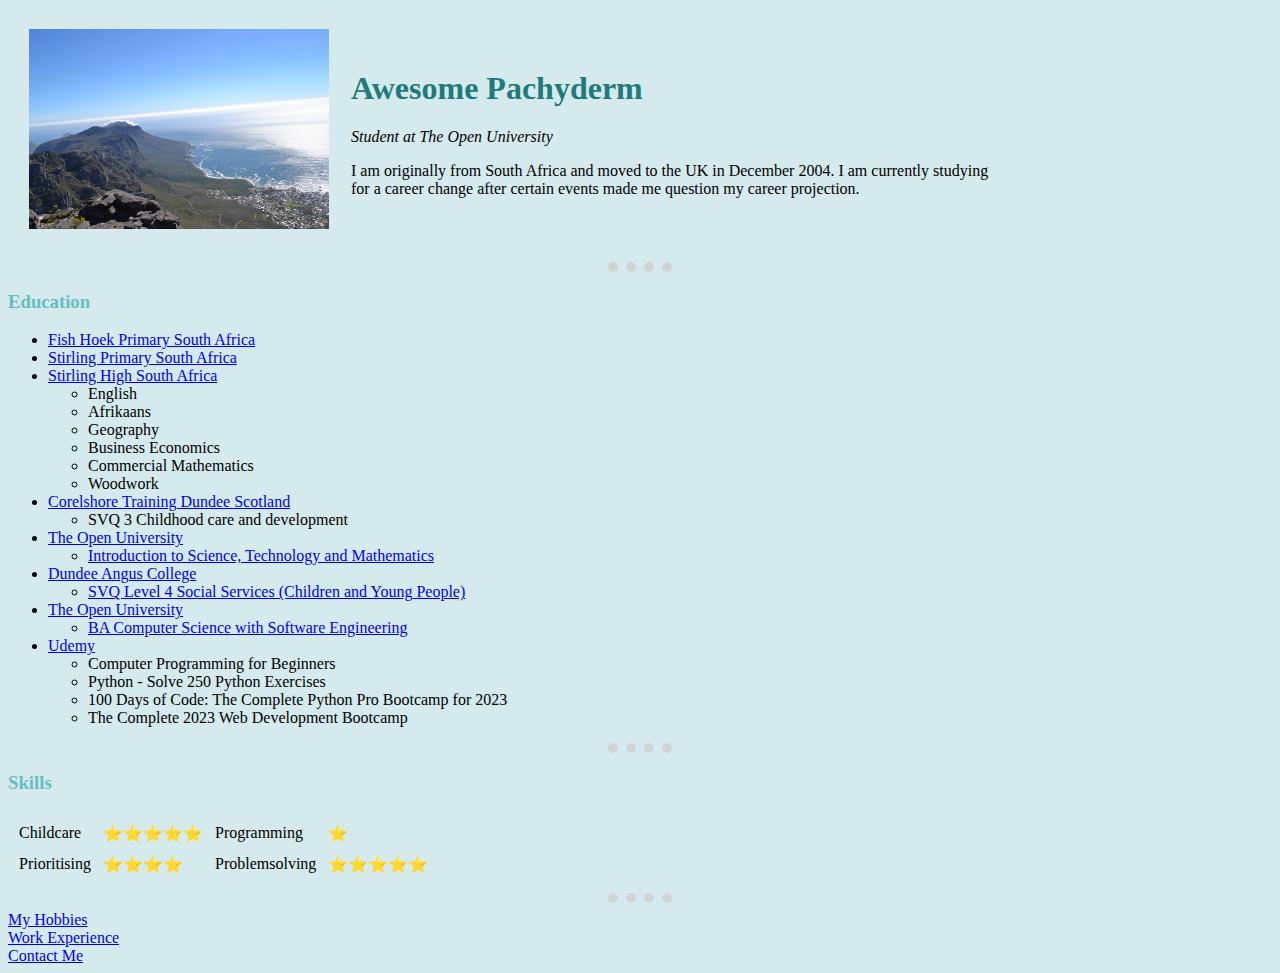
<file: index.html>
<!DOCTYPE html>
<html lang="en">
<head>
    <meta charset="UTF-8">
    <title>Leigh's personal website</title>
    <link rel="stylesheet" href="css/styles.css">
 </head>
<body>
    <table cellspacing="20">
        <tr>
            <td><img width="300" src="Leigh.JPG" alt="Leigh Profile pic"></td>
            <td><h1>Awesome Pachyderm</h1>
                <p><em>Student at The Open University</em></p>
                <p>I am originally from South Africa and moved to the UK in December 2004.  I am currently studying <br>
                    for a career change after certain events made me question my career projection. </p></td>
        </tr>
    </table>
    <hr>
    <!--Education and subjects-->
    <h3>Education</h3>
    <ul>
        <p>
            <li> <a href="https://fishhoekprimary.co.za/">Fish Hoek Primary South Africa</a></li> 
            <li><a href="https://stirlingps.co.za/">Stirling Primary South Africa</a></li> 
            <li><a href="http://www.stirlinghigh.co.za/">Stirling High South Africa</a>
                <ul>
                    <li>English</li>
                    <li>Afrikaans</li>
                    <li>Geography</li>
                    <li>Business Economics</li>
                    <li>Commercial Mathematics</li>
                    <li>Woodwork</li>
                </ul>
            </li>
            <li><a href="https://www.facebook.com/Coralshore/">Corelshore Training Dundee Scotland</a>
                <ul>
                    <li>SVQ 3 Childhood care and development</li>
                </ul>
            </li>
            <li><a href="https://www.open.ac.uk/">The Open University</a>
                <ul>
                    <li><a href="https://www.open.ac.uk/courses/modules/y033">Introduction to Science, Technology and Mathematics</a></li>
                </ul>
            </li>
            <li><a href="https://dundeeandangus.ac.uk/">Dundee Angus College</a>
                <ul>
                    <li><a href="https://dundeeandangus.ac.uk/courses/s4sscy22-x-1wa/">SVQ Level 4 Social Services (Children and Young People)</a></li>
                </ul>
            </li>
            <li> <a href="https://www.open.ac.uk/">The Open University</a>
                <ul>
                    <li><a href="https://www.open.ac.uk/courses/computing-it/degrees/bsc-computing-it-software-q62-soft">BA Computer Science with Software Engineering</a></li>
                </ul>
            </li> 
            <li> <a href="https://www.udemy.com/">Udemy</a>
                <ul>
                    <li>Computer Programming for Beginners</li>
                    <li>Python - Solve 250 Python Exercises</li>
                    <li>100 Days of Code: The Complete Python Pro Bootcamp for 2023</li>
                    <li>The Complete 2023 Web Development Bootcamp</li>
                </ul>
            </li>  
        </p>
    </ul>
    <hr>
    <h3>Skills</h3>
        <table cellspacing="10">
            <tr>
                <td>Childcare</td><td>⭐⭐⭐⭐⭐</td>
                <td>Programming</td><td>⭐</td>  
            </tr>
            <tr>
                <td>Prioritising</td><td>⭐⭐⭐⭐</td>
                <td>Problemsolving</td><td>⭐⭐⭐⭐⭐</td>
            </tr>
        </table>
    <hr>
    <a href="my_hobbies.html">My Hobbies</a> <br>
    <a href="work_experience.html">Work Experience</a> <br>
    <a href="contact_me.html">Contact Me</a>
</body>
</html>
</file>
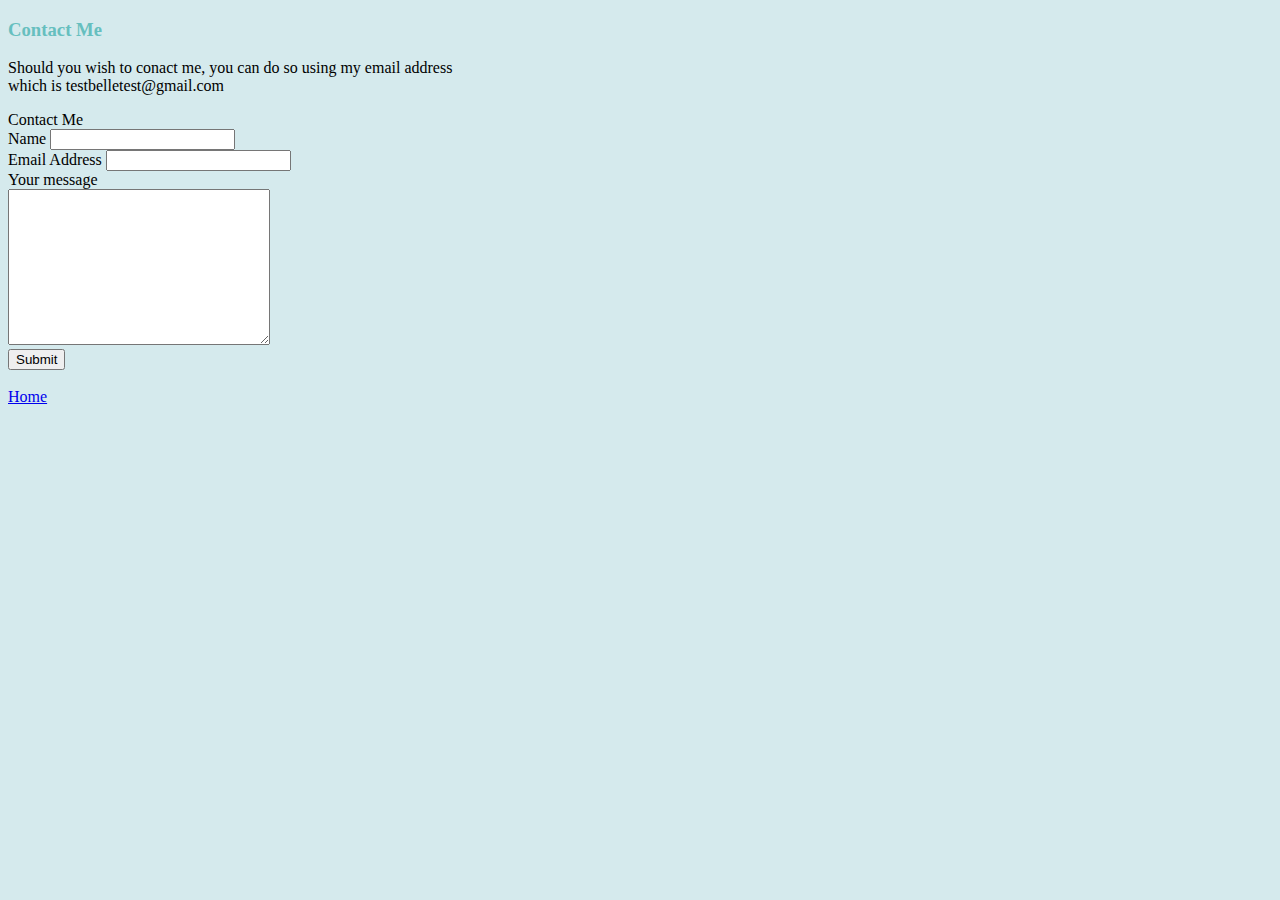
<file: contact_me.html>
<!DOCTYPE html>
<html lang="en">
    <link rel="stylesheet" href="css/styles.css">
<head>
    <meta charset="UTF-8">
    <title>Contact Me</title>
</head>
<body>
    <h3>Contact Me</h3>
    <p>Should you wish to conact me, you can do so using my email address <br>
        which is testbelletest@gmail.com
    </p>
    <form action="mailto:testbelletest1@gmail.com" method="post" enctype="text/plain">
        <label for="Contact Me">Contact Me</label><br>

        <label for="Name">Name</label>
        <input type="text" name="Name"><br>
        <label for="Email address">Email Address</label>
        <input type="email" name="Email"><br>
        <label for="Message"></label>Your message</label><br>
        <textarea name="Message" id="" cols="30" rows="10"></textarea><br>
        <input type="submit"><br>
    </form>
    <br>
    <a href="index.html">Home</a>
</body>
</html>
</file>
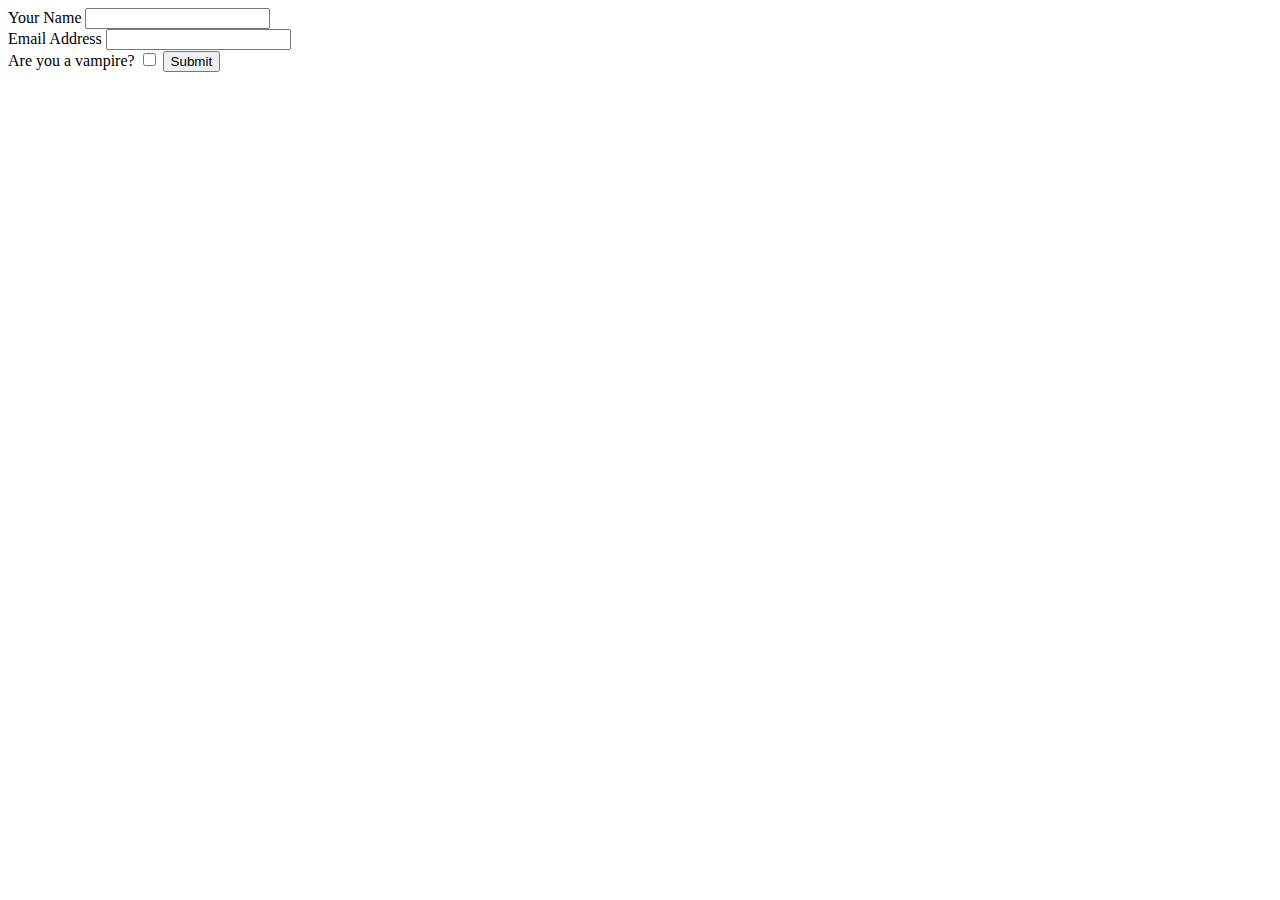
<file: Inputs.html>
<!DOCTYPE html>
<html lang="en">
<head>
    <meta charset="UTF-8">
    <title>Inputs</title>
</head>
<body>
    <form action="">
        <label for="Your name">Your Name</label>
        <input type="text"> <br>
        <label for="Email Address">Email Address</label>
        <input type="text"><br>
        <label for="Vampire">Are you a vampire?</label>
        <input type="checkbox">
        <input type="submit"><br>
    </form>
    
</body>
</html>
</file>
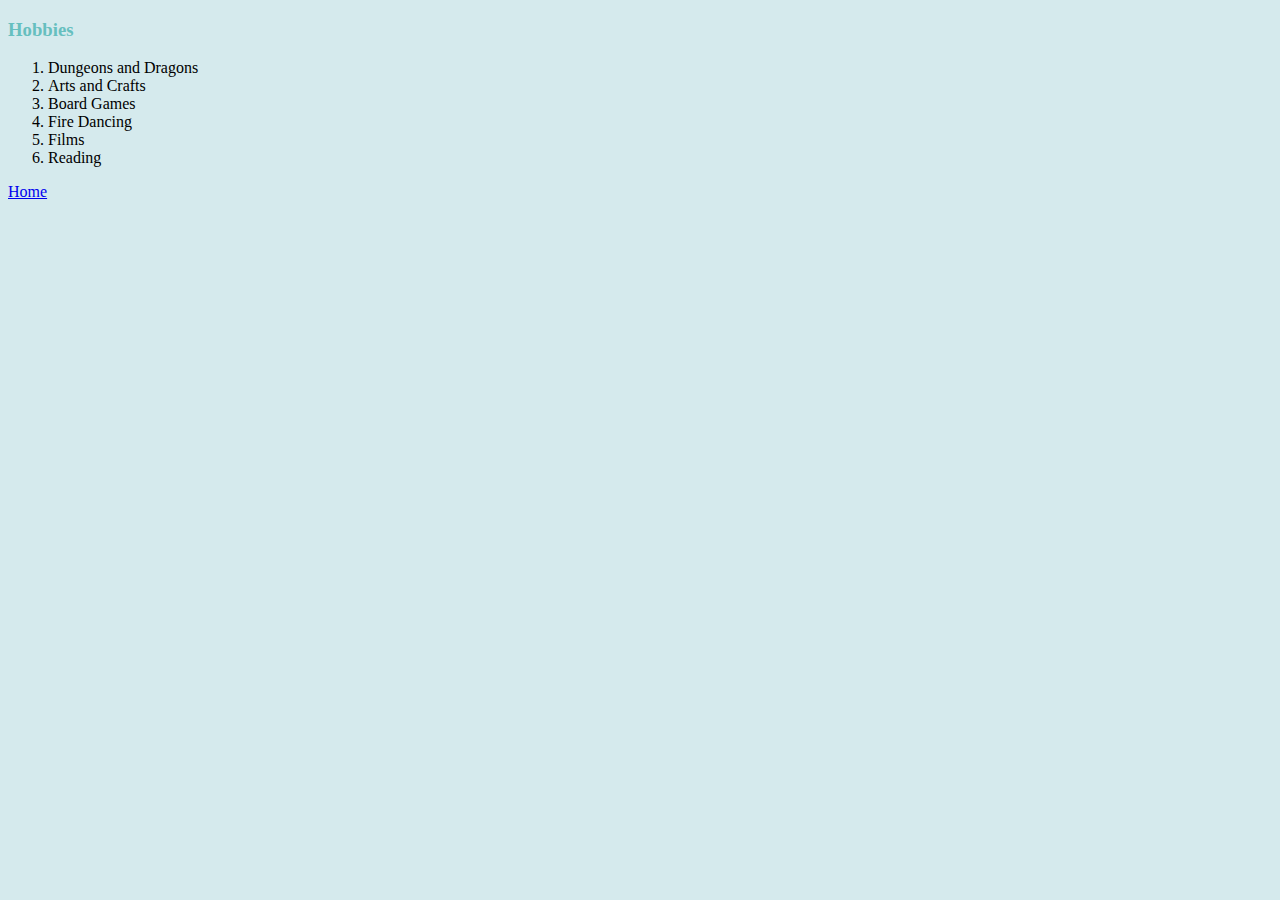
<file: my_hobbies.html>
<!DOCTYPE html>
<html lang="en">
    <link rel="stylesheet" href="css/styles.css">
<head>
    <meta charset="UTF-8">
    <title>My Hobbies</title>
</head>
<body>
</ul>
<h3>Hobbies</h3>
    <ol>
        <li>Dungeons and Dragons</li>
        <li>Arts and Crafts</li>
        <li>Board Games</li>
        <li>Fire Dancing</li>
        <li>Films</li>
        <li>Reading</li>
    </ol>
<a href="index.html">Home</a>
</body>
</html>
</file>
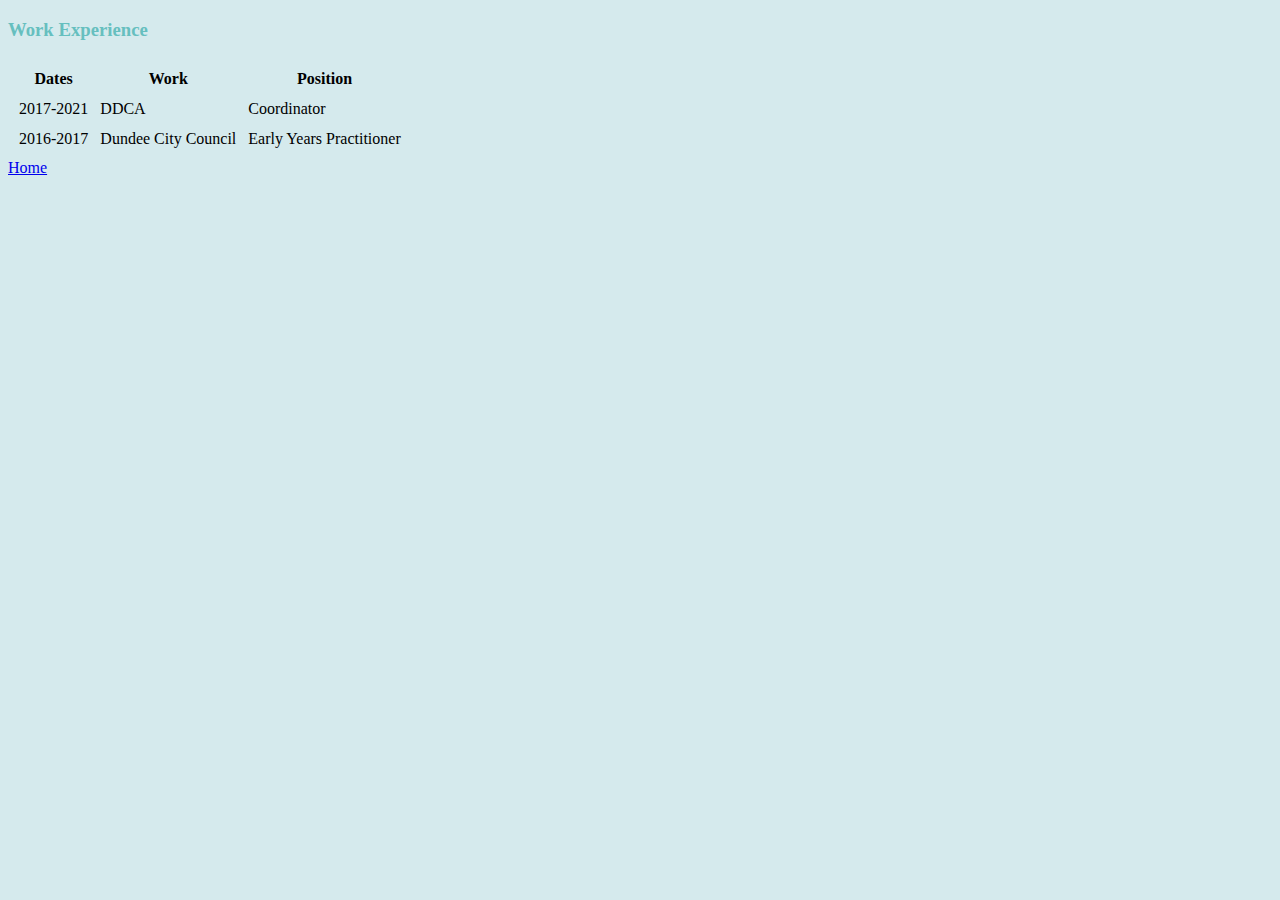
<file: work_experience.html>
<!DOCTYPE html>
<html lang="en">
<head>
    <meta charset="UTF-8">
    <title>Work Experience</title>
    <link rel="stylesheet" href="css/styles.css">
</head>
<h3>Work Experience</h3>
<body>
<table cellspacing="10">
    <thead>
        <tr>
            <th>Dates</th>
            <th>Work</th>
            <th>Position</th>
        </tr>
    </thead>
    <tbody>
        <tr>
          <td>2017-2021</td>
          <td>DDCA</td>
          <td>Coordinator</td>
        </tr>
        <tr>
            <td>2016-2017</td>
            <td>Dundee City Council</td>
            <td>Early Years Practitioner</td>

        </tr>
    </tbody>
    <tfoot>

    </tfoot>
</table>
<a href="index.html">Home</a>    
</body>
</html>
</file>
<file: css/styles.css>
body {
    background-color: rgb(213, 234, 237);
}
hr {
    border-style: none;
    border-top-style: dotted;
    border-color: lightgrey;
    border-width: 10px;
    width: 5%;
}
h1 {
color: #1f7b7b;
}
h3 {
color: #66BFBF;
}
</file>
